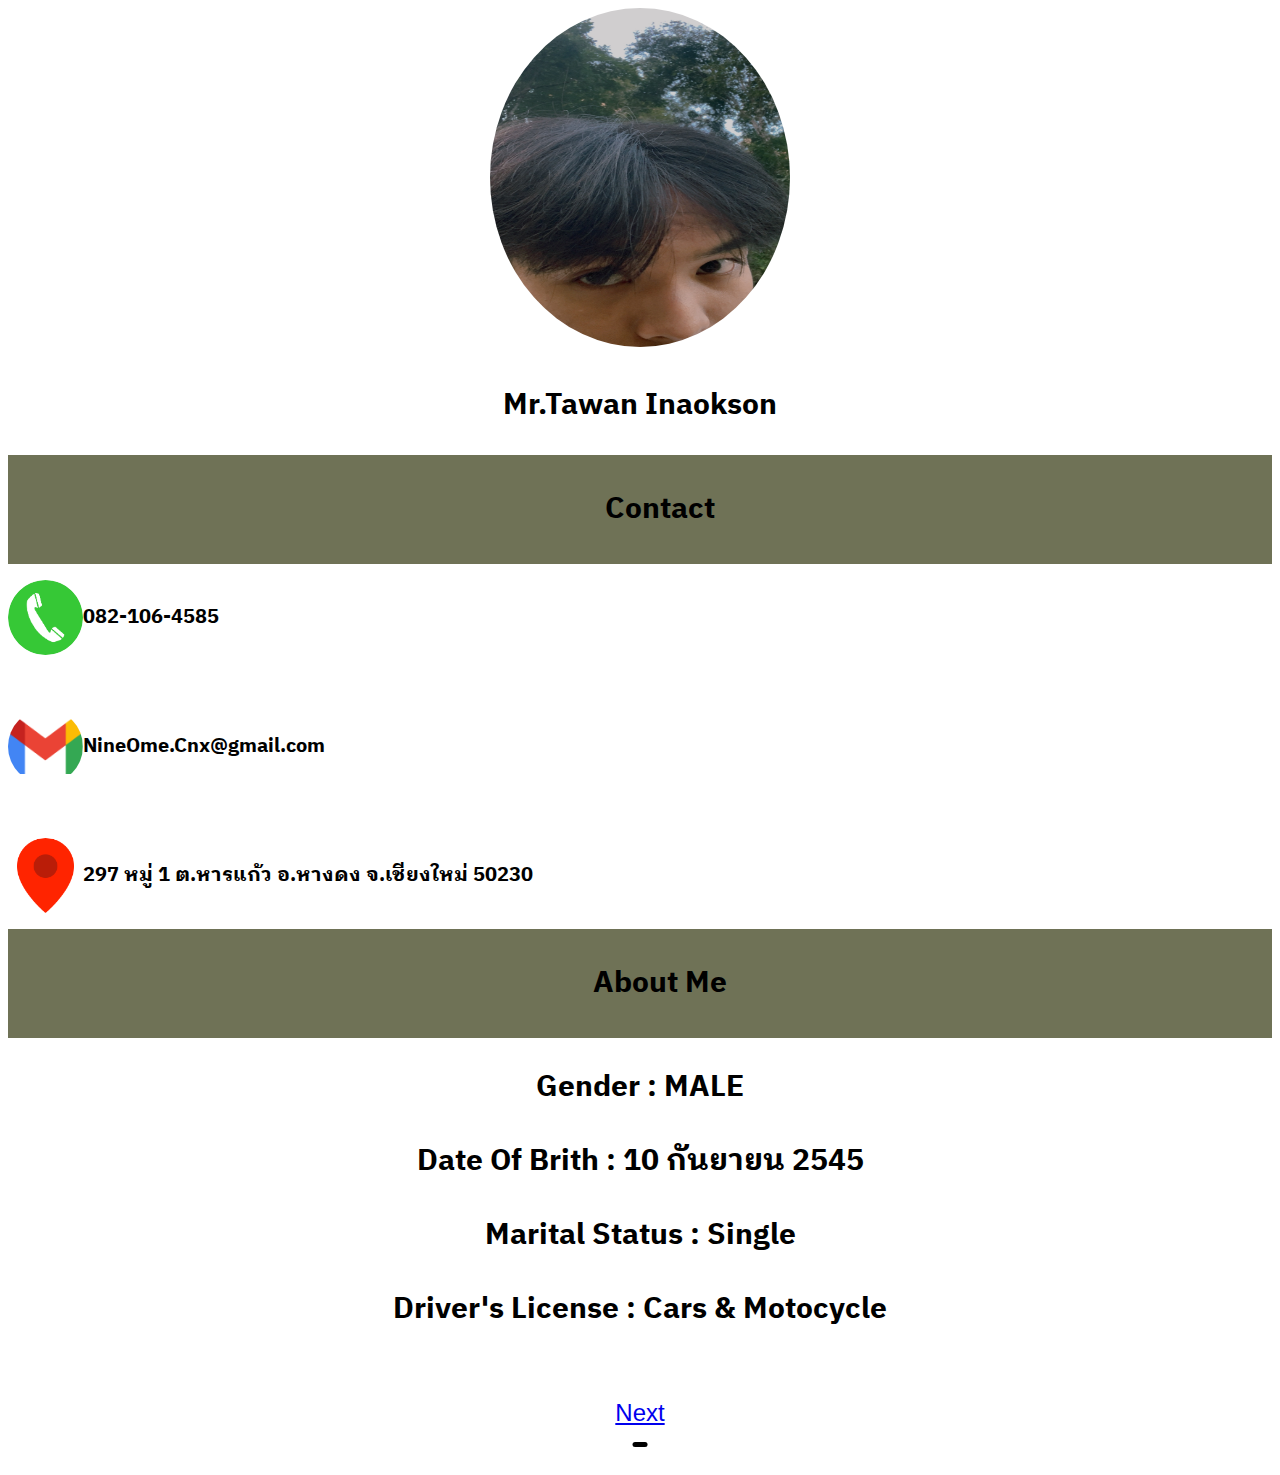
<file: index.html>
<!DOCTYPE html>
<html lang="en">
<head>
    <meta charset="UTF-8">
    <meta http-equiv="X-UA-Compatible" content="IE=edge">
    <meta name="viewport" content="width=device-width, initial-scale=1.0">
    <title>Document</title>
    <link rel="stylesheet" href="style.css">
    <link href="https://fonts.googleapis.com/css2?family=IBM+Plex+Sans+Thai+Looped&display=swap" rel="stylesheet">
</head>
<body>
    <div id="bgurl">
        <img src="pic.jpg">
    </div>
    <h2>Mr.Tawan Inaokson</h2>
    <ul class="nav">
        <li><h1>Contact</h1></li>
    </ul>
    
    <div id="imgtel">
      
    <img src="tel.png"><h3>082-106-4585</h3>
    </div>
    
    <br>
    <div id="imgtel"><br>
        <img src="gmail.png"><h3>NineOme.Cnx@gmail.com</h3>
    </div>
    <br>
    <div id="imgtel"><br>
        <img src="mud.png"><h3>297 หมู่ 1 ต.หารแก้ว อ.หางดง จ.เชียงใหม่ 50230</h3>
    </div>
    <ul class="nav">
        <li><h1>About Me</h1></li>
    </ul>
    <h2>Gender : MALE</h2>
    <h2>Date Of Brith : 10 กันยายน 2545</h2>
    <h2>Marital Status : Single</h2>
    <h2>Driver's License : Cars & Motocycle</h2>

    <center><a href="home.html"><button class="btn-1">Next</a></button></center>
    





</body>
</html>
</file>
<file: style.css>
@import url("https://fonts.googleapis.com/css?family=Montserrat:400,700,500,800|Comfortaa:400");

.nav {
    list-style-type: none;
    background-color: #6f7256;
    text-align: center;
}

.nav li {
    display: inline-block;
    padding: 10px;
    font-size: 15px;
}

#bgurl {
    text-align: center;
    object-fit: contain;
    border-radius: 100%;
}

#bgurl img {
    width: 300px;
    height: 339px;
    left: 362px;
    top: 55px;
    border-radius: 100%;


}

h2 {
    font-size: 30px;
    text-align: center;
}

#imgtel img {
    text-align: center;
    object-fit: contain;
    width: 75px;
    height: 75px;
    border-radius: 100%;
    vertical-align: middle;
    text-align: justify;
}

h3 {
    display: inline-block;
    padding: 200x;
    font-size: 20px;
    text-align: center;
    vertical-align: middle;
}

body {
    font-family: 'IBM Plex Sans Thai Looped', sans-serif;
}

button {
    padding: 20px 50px;
    font-size: 1.5rem;
    cursor: pointer;
    border: 0px;
    background: transparent;
    position: relative;
    margin: 20px;
    transition: all 0.25s ease;

}

.btn-1 {
    color: black;
    border-radius: 30px;
    transition: all 0.25s ease;
}

.btn-1:hover::after {
    width: 100%;
}

.btn-1::after {
    content: "";
    position: absolute;
    border-radius: inherit;
    width: 10%;
    height: 5px;
    background: black;
    left: 0;
    bottom: 0;
    z-index: -1;
    transition: all 0.25s ease;
    left: 50%;
    transform: translateX(-50%);
}

.frame-1 {
    align-items: flex-start;
    border: 1px none;
    display: flex;
    height: 120px;
    padding: 24px 29px;
    width: 1080px;
}

.nike-logo-1 {
    position: absolute;
    width: 126px;
    height: 71px;
    left: 61px;
    top: 25px;
}

.overlap-group {
    height: 44px;
    margin-top: 2px;
    position: relative;
    width: 448px;
}

.Textnike {
    position: absolute;
    width: 86px;
    height: 44px;
    left: 187px;
    top: 27px;

    font-family: 'Montserrat';
    font-style: normal;
    font-weight: 800;
    font-size: 36px;
    line-height: 44px;

    display: flex;
    align-items: center;
    text-align: center;
    letter-spacing: -0.015em;
}

.features {
    position: absolute;
    width: 142px;
    height: 29px;
    left: 269px;
    top: 40px;

    font-family: 'Montserrat';
    font-style: normal;
    font-weight: 800;
    font-size: 20px;
    line-height: 24px;
    display: flex;
    align-items: center;
    text-align: center;
    letter-spacing: -0.015em;
}

.pricing {
    position: absolute;
    width: 142px;
    height: 29px;
    left: 377px;
    top: 40px;

    font-family: 'Montserrat';
    font-style: normal;
    font-weight: 800;
    font-size: 20px;
    line-height: 24px;
    display: flex;
    align-items: center;
    text-align: center;
    letter-spacing: -0.015em;
}

.community {
    position: absolute;
    width: 142px;
    height: 29px;
    left: 493px;
    top: 40px;

    font-family: 'Montserrat';
    font-style: normal;
    font-weight: 800;
    font-size: 20px;
    line-height: 24px;
    display: flex;
    align-items: center;
    text-align: center;
    letter-spacing: -0.015em;
}

.login {
    position: absolute;
    width: 113px;
    height: 28px;
    left: 747px;
    top: 35px;

    background: #D9D9D9;
    border-radius: 10px;


    /* Login */


    position: absolute;
    width: 59px;
    height: 24px;
    left: 774px;
    top: 37px;

    font-family: 'Montserrat';
    font-style: normal;
    font-weight: 800;
    font-size: 20px;
    line-height: 24px;
    display: flex;
    align-items: center;
    text-align: center;
    letter-spacing: -0.015em;
}

.register {
    position: absolute;
    width: 113px;
    height: 28px;
    right: 882px;
    top: 35px;

    background: #4891FF;
    border-radius: 10px;


    /* Register */


    position: absolute;
    width: 88px;
    height: 24px;
    left: 895px;
    top: 36px;

    font-family: 'Montserrat';
    font-style: normal;
    font-weight: 800;
    font-size: 20px;
    line-height: 24px;
    display: flex;
    align-items: center;
    text-align: center;
    letter-spacing: -0.015em;
}

.h1 {
    position: absolute;
    left: 5.27%;
    right: 44.88%;
    top: 2.39%;
    bottom: 80.89%;

    /* Hero H1 */
    font-family: 'Montserrat';
    font-style: normal;
    font-weight: 400;
    font-size: 56px;
    line-height: 80px;
    /* or 143% */

}

.nike-dunk-low {
    position: absolute;
    width: 389px;
    height: 348px;
    right: 50px;
    top: 74px;
}
</file>
